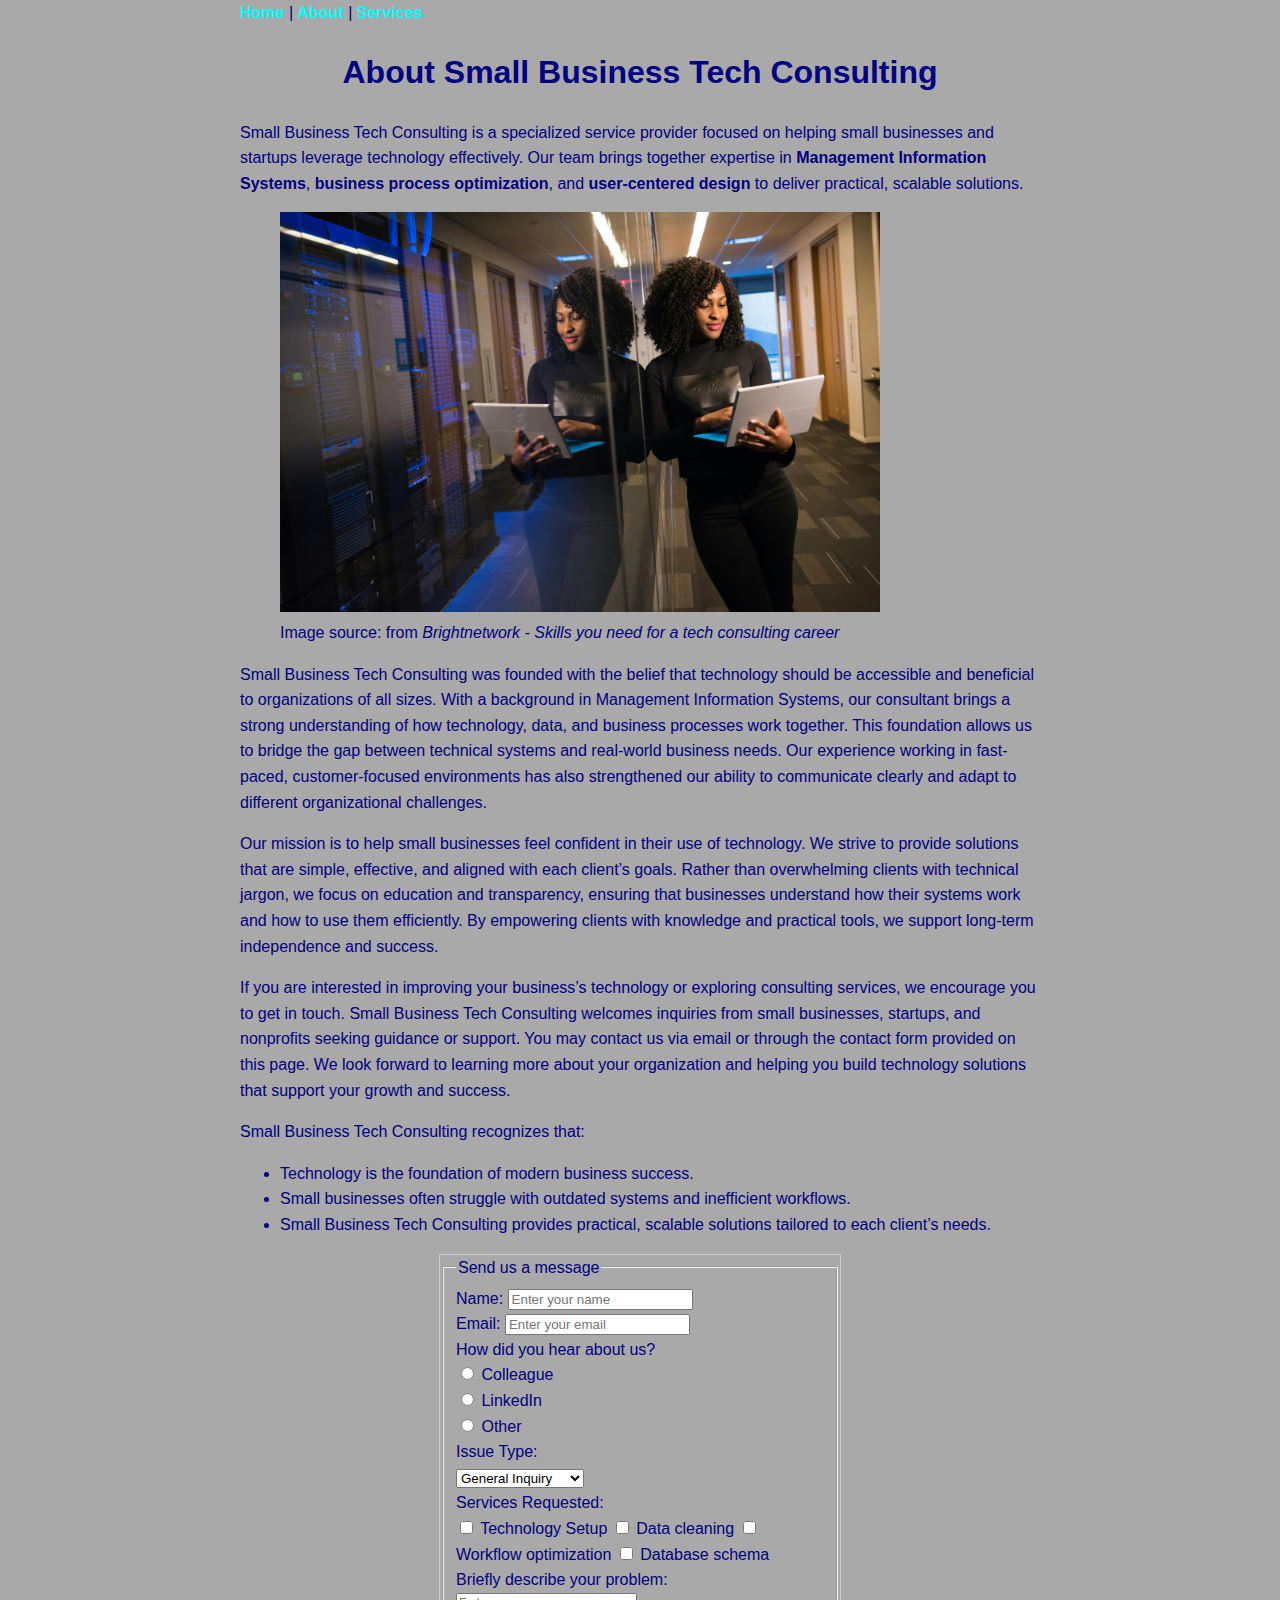
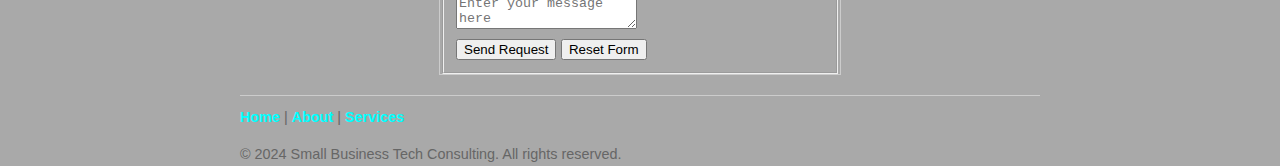
<file: techabout.html>
<!DOCTYPE html>
<html lang="en">

<head>
    <meta charset="UTF-8">
    <meta name="viewport" content="width=device-width, initial-scale=1.0">
    <title>About Small Business Tech Consulting</title>
    <link rel="stylesheet" href="styles.css">
</head>
<div class="mobile">
<body>
    <main>
     <a href="index.html">Home</a> | <a href="techabout.html">About</a> | <a href="techservices.html">Services</a>
    <h1>About Small Business Tech Consulting</h1>
    <p>Small Business Tech Consulting is a specialized service provider focused on helping small businesses and startups leverage technology effectively. Our team brings together expertise in <b>Management Information Systems</b>, <b>business process optimization</b>, and <b>user-centered design</b> to deliver practical, scalable solutions.</p>
    <figure>
        <img src="images/techgirl-brightnetwork.jpg" alt="Tech Girl in Bright Network" width="600px" height="400px">
        <figcaption>Image source: from <i>Brightnetwork - Skills you need for a tech consulting career</i></figcaption>
    </figure>
<p>Small Business Tech Consulting was founded with the belief that technology should be accessible and beneficial to organizations of all sizes. With a background in Management Information Systems, our consultant brings a strong understanding of how technology, data, and business processes work together. This foundation allows us to bridge the gap between technical systems and real-world business needs. Our experience working in fast-paced, customer-focused environments has also strengthened our ability to communicate clearly and adapt to different organizational challenges.</p>
<p>Our mission is to help small businesses feel confident in their use of technology. We strive to provide solutions that are simple, effective, and aligned with each client’s goals. Rather than overwhelming clients with technical jargon, we focus on education and transparency, ensuring that businesses understand how their systems work and how to use them efficiently. By empowering clients with knowledge and practical tools, we support long-term independence and success.</p>
<p>If you are interested in improving your business’s technology or exploring consulting services, we encourage you to get in touch. Small Business Tech Consulting welcomes inquiries from small businesses, startups, and nonprofits seeking guidance or support. You may contact us via email or through the contact form provided on this page. We look forward to learning more about your organization and helping you build technology solutions that support your growth and success.</p>
<p>Small Business Tech Consulting recognizes that:</p>
<ul>
    <li>Technology is the foundation of modern business success.</li>
    <li>Small businesses often struggle with outdated systems and inefficient workflows.</li>
    <li>Small Business Tech Consulting provides practical, scalable solutions tailored to each client’s needs.</li>
</ul>
<form action="https://www.w3schools.com/action_page.php" method="post">
   <fieldset>
    <legend>Send us a message</legend>
    <label for="name">Name:</label>
    <input type="text" id="name" name="sender-name" placeholder="Enter your name"><br>
    <label for="email">Email:</label>
    <input type="email" id="email" name="sender-email" placeholder="Enter your email"><br>
    <label for="referral">How did you hear about us?</label><br>
    <input type="radio" id="referral" name="sender-referral" value="colleague"> Colleague<br>
    <input type="radio" id="referral" name="sender-referral" value="linkedIn"> LinkedIn<br>
    <input type="radio" id="referral" name="sender-referral" value="other"> Other<br>
    <label for="issue-type">Issue Type:</label><br>
    <select id="issue-type" name="sender-issue-type">
        <option value="general-inquiry">General Inquiry</option>
        <option value="service-request">Service Request</option>
        <option value="technical-support">Technical Support</option>
    </select><br>
    <label for="services-requested">Services Requested:</label><br>
    <input type="checkbox" id="services-requested" name="sender-services-requested" value="tech-setup"> Technology Setup
    <input type="checkbox" id="services-requested" name="sender-services-requested" value="data-cleaning"> Data cleaning
    <input type="checkbox" id="services-requested" name="sender-services-requested" value="workflow-optimization"> Workflow optimization
    <input type="checkbox" id="services-requested" name="sender-services-requested" value="database-optimization"> Database schema<br>

    <label for="message">Briefly describe your problem:</label><br>
    <textarea id="message" name="sender-message" placeholder="Enter your message here"></textarea><br>
    <button type="submit" value="Send Request">Send Request</button>
    <button type="reset" value="Reset Form">Reset Form</button>
    </fieldset>
</form>
</main>
</body>
<footer>
    <a href="index.html">Home</a> | <a href="techabout.html">About</a> | <a href="techservices.html">Services</a>
    <p>&copy; 2024 Small Business Tech Consulting. All rights reserved.</p>
</footer></div>
</html>
</file>
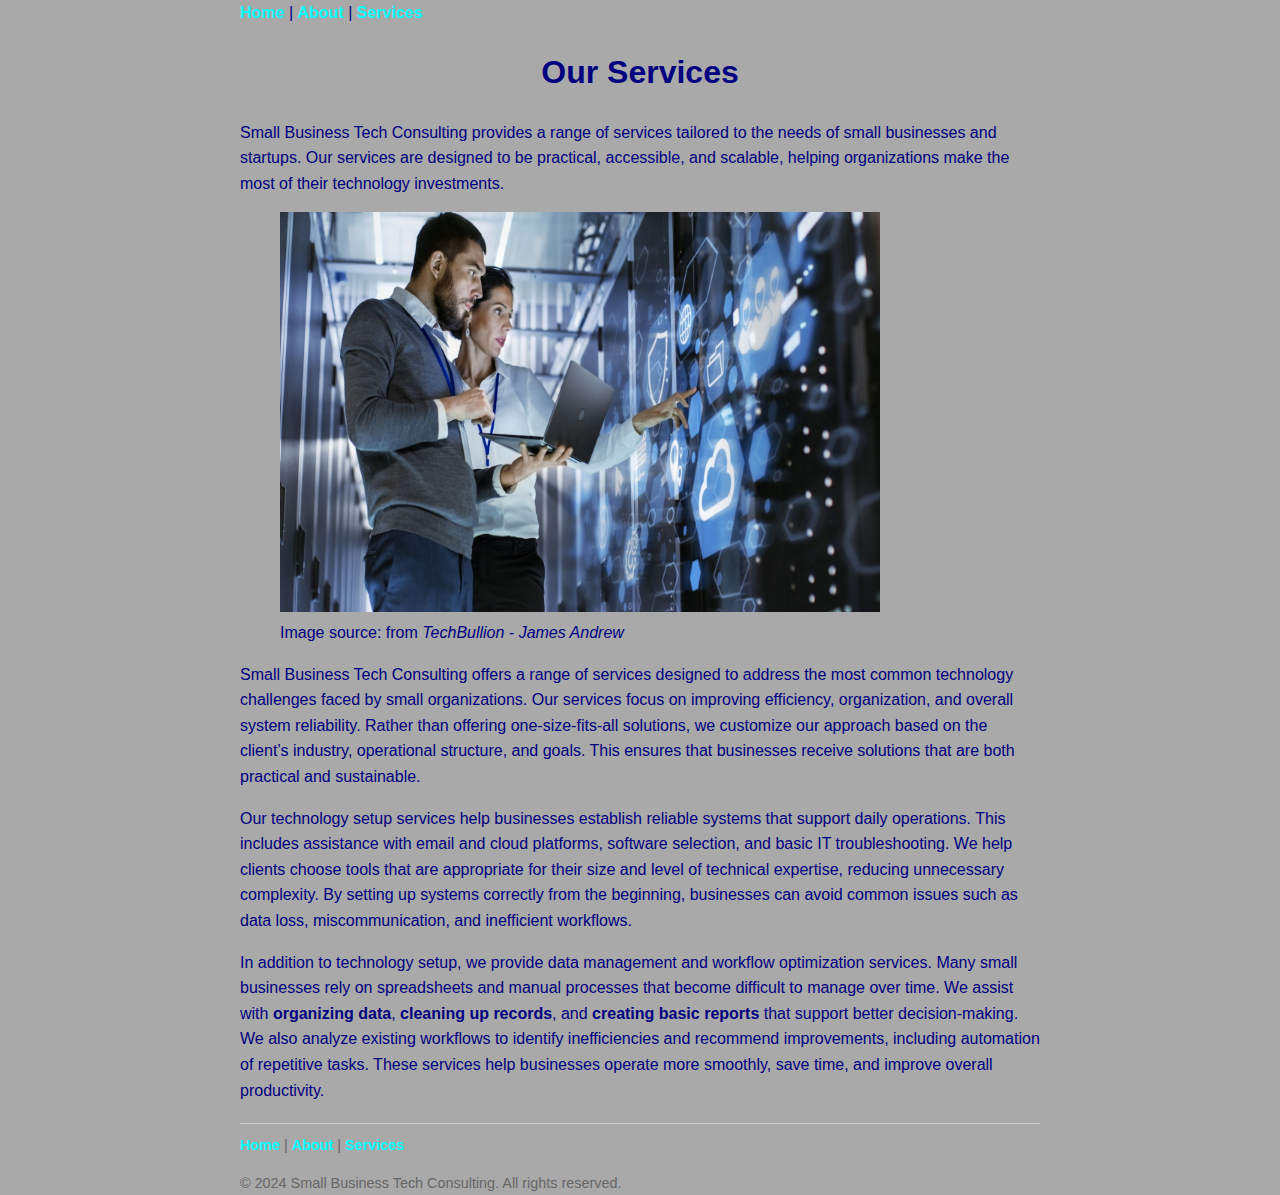
<file: techservices.html>
<!DOCTYPE html>
<html lang="en">

<head>
    <meta charset="UTF-8">
    <meta name="viewport" content="width=device-width, initial-scale=1.0">
    <title>Our Services - Small Business Tech Consulting</title>
    <link rel="stylesheet" href="styles.css">
</head>
<div class="mobile">
<body>
    <main>
     <a href="index.html">Home</a> | <a href="techabout.html">About</a> | <a href="techservices.html">Services</a>
    <h1>Our Services</h1>
    <p>Small Business Tech Consulting provides a range of services tailored to the needs of small businesses and startups. Our services are designed to be practical, accessible, and scalable, helping organizations make the most of their technology investments.</p>
    <figure>
        <img src="images/techbullion-consult.jpg" alt="Tech Consulting Services" width="600px" height="400px">
        <figcaption>Image source: from <i>TechBullion - James Andrew</i></figcaption>
    </figure>
<p>Small Business Tech Consulting offers a range of services designed to address the most common technology challenges faced by small organizations. Our services focus on improving efficiency, organization, and overall system reliability. Rather than offering one-size-fits-all solutions, we customize our approach based on the client’s industry, operational structure, and goals. This ensures that businesses receive solutions that are both practical and sustainable.</p>
<p>Our technology setup services help businesses establish reliable systems that support daily operations. This includes assistance with email and cloud platforms, software selection, and basic IT troubleshooting. We help clients choose tools that are appropriate for their size and level of technical expertise, reducing unnecessary complexity. By setting up systems correctly from the beginning, businesses can avoid common issues such as data loss, miscommunication, and inefficient workflows.</p>
<p>In addition to technology setup, we provide data management and workflow optimization services. Many small businesses rely on spreadsheets and manual processes that become difficult to manage over time. We assist with <b>organizing data</b>, <b>cleaning up records</b>, and <b>creating basic reports</b> that support better decision-making. We also analyze existing workflows to identify inefficiencies and recommend improvements, including automation of repetitive tasks. These services help businesses operate more smoothly, save time, and improve overall productivity.</p>
</main>
</body>
<footer>
    <a href="index.html">Home</a> | <a href="techabout.html">About</a> | <a href="techservices.html">Services</a>
    <p>&copy; 2024 Small Business Tech Consulting. All rights reserved.</p>
</footer></div>
</html>
</file>
<file: styles.css>
.tech-img {
    max-width: 50%;
    height: auto;
}
body {
    font-family: Arial, sans-serif;
    margin: 20px;
    line-height: 1.6;
    background-color: darkgrey;
    color: navy;
}
a{
    color: cyan;
    text-decoration: none;
    font-weight: bold;
}
a:hover {
    text-decoration: underline;
}
footer {
    margin-top: 20px;
    padding-top: 10px;
    border-top: 1px solid #ccc;
    text-align: left;
    font-size: 0.9em;
    color: #666;
}
h1 {
    text-align: center;
}
p{
    text-align: left;
}
form {
    border: 1px solid #ccc;
    width: 50%;
    margin: 0 auto;
}
body {
    width:800px;
    margin: 0 auto;
}
.mobile {
    min-width: 600px;
    max-width: 800px;
    min-height: 600px;
    max-height: 800px;
}
</file>
